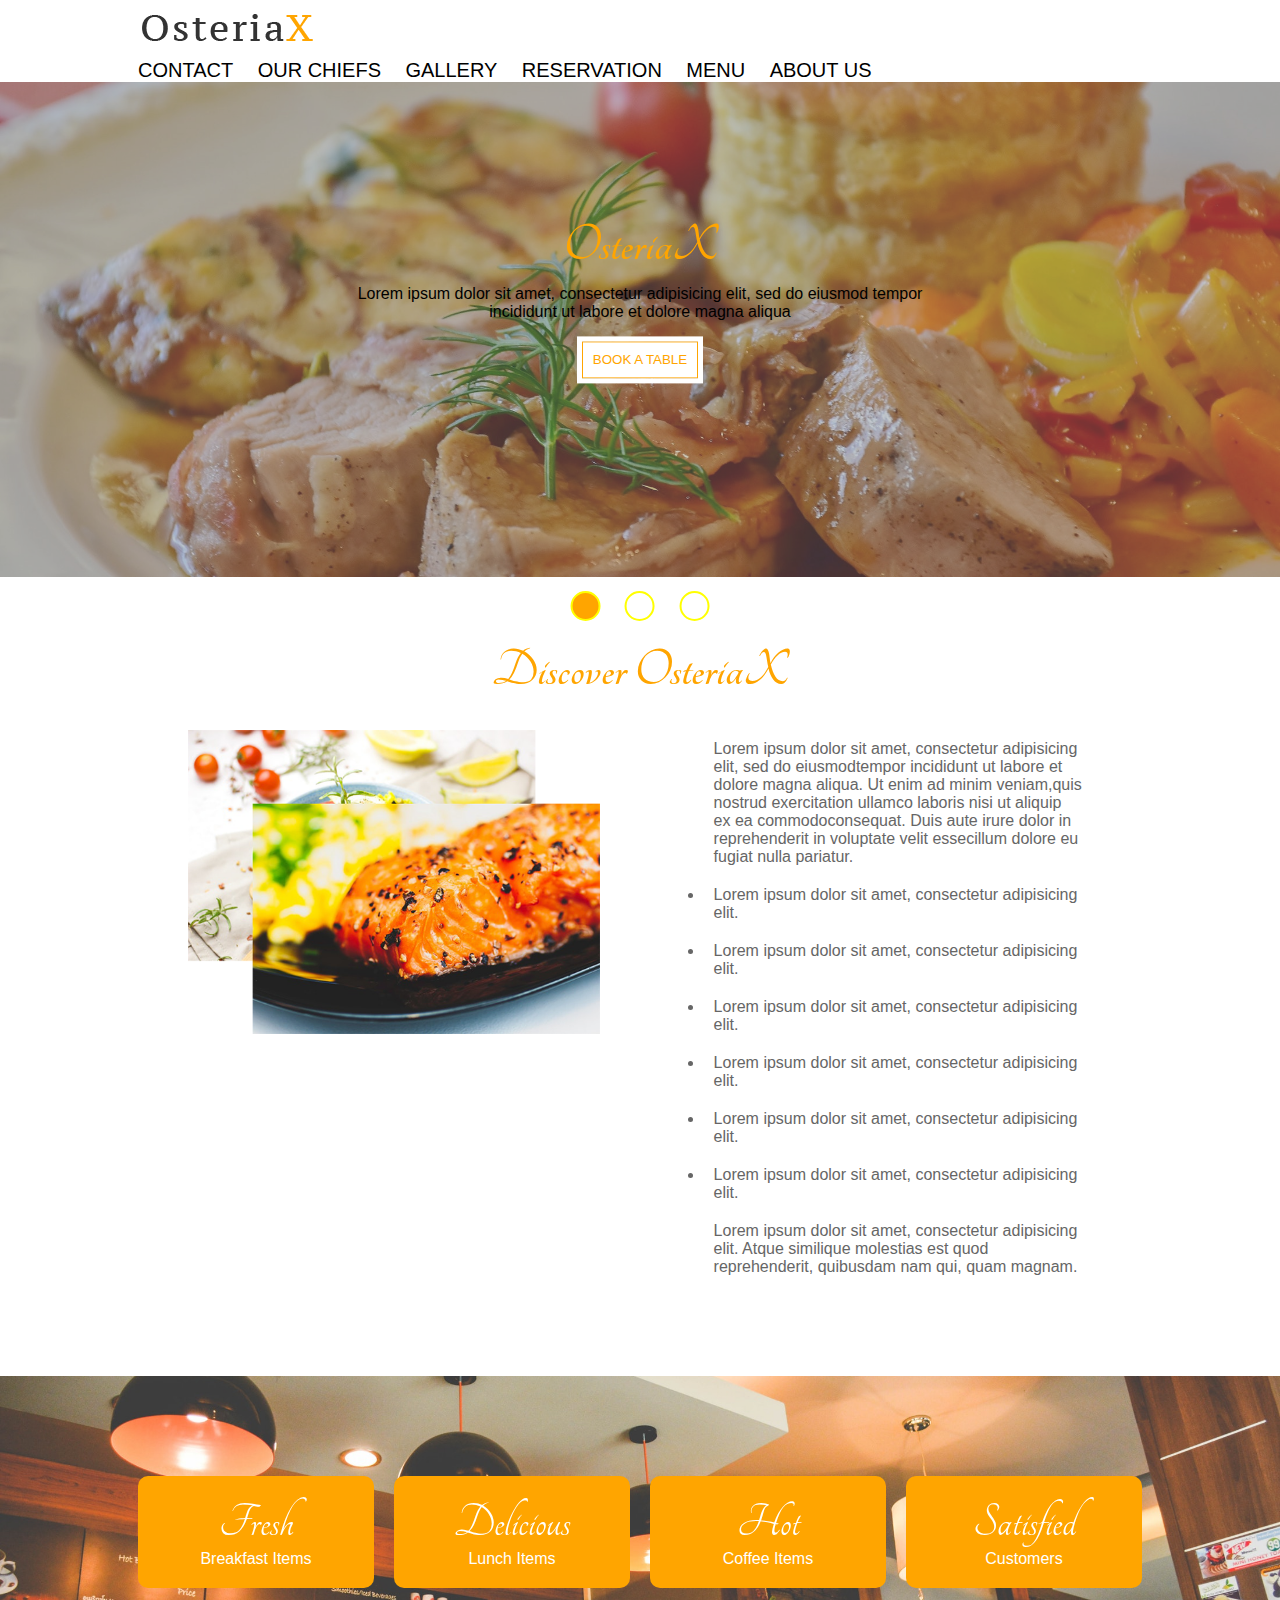
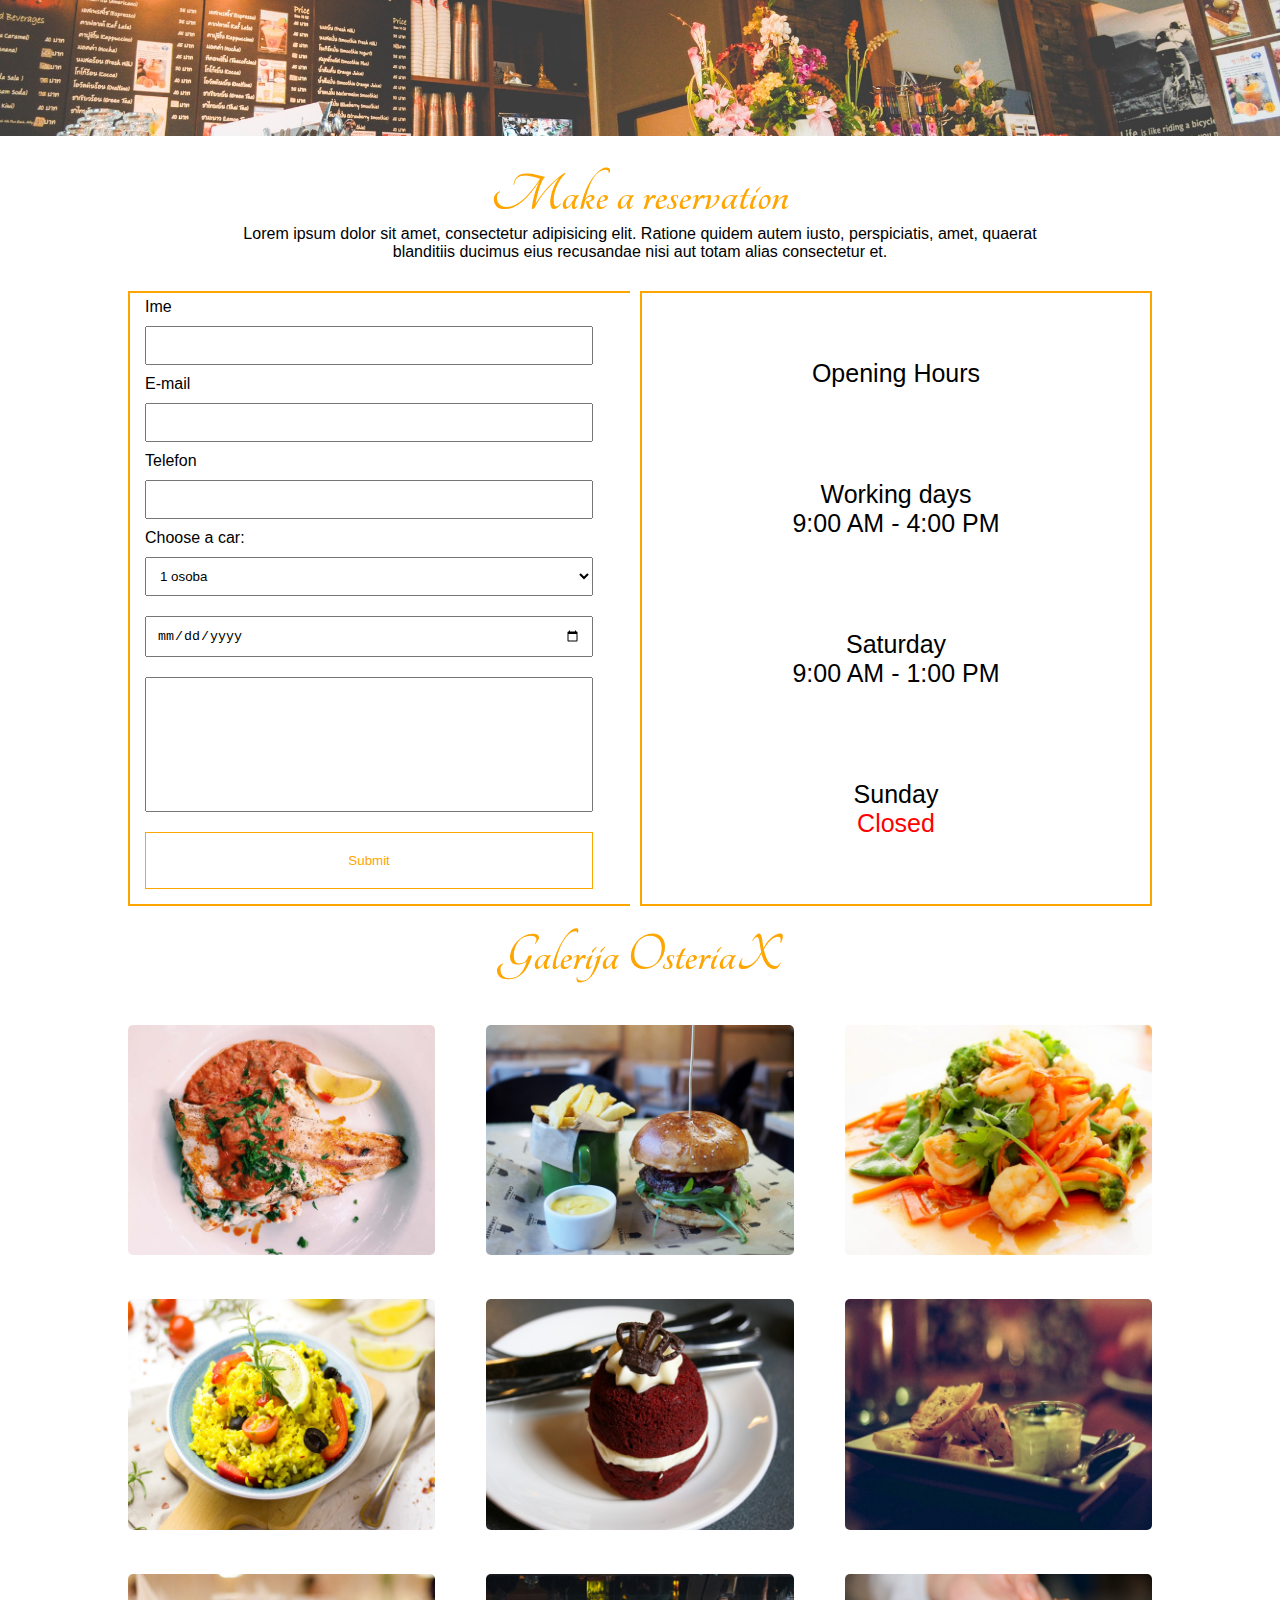
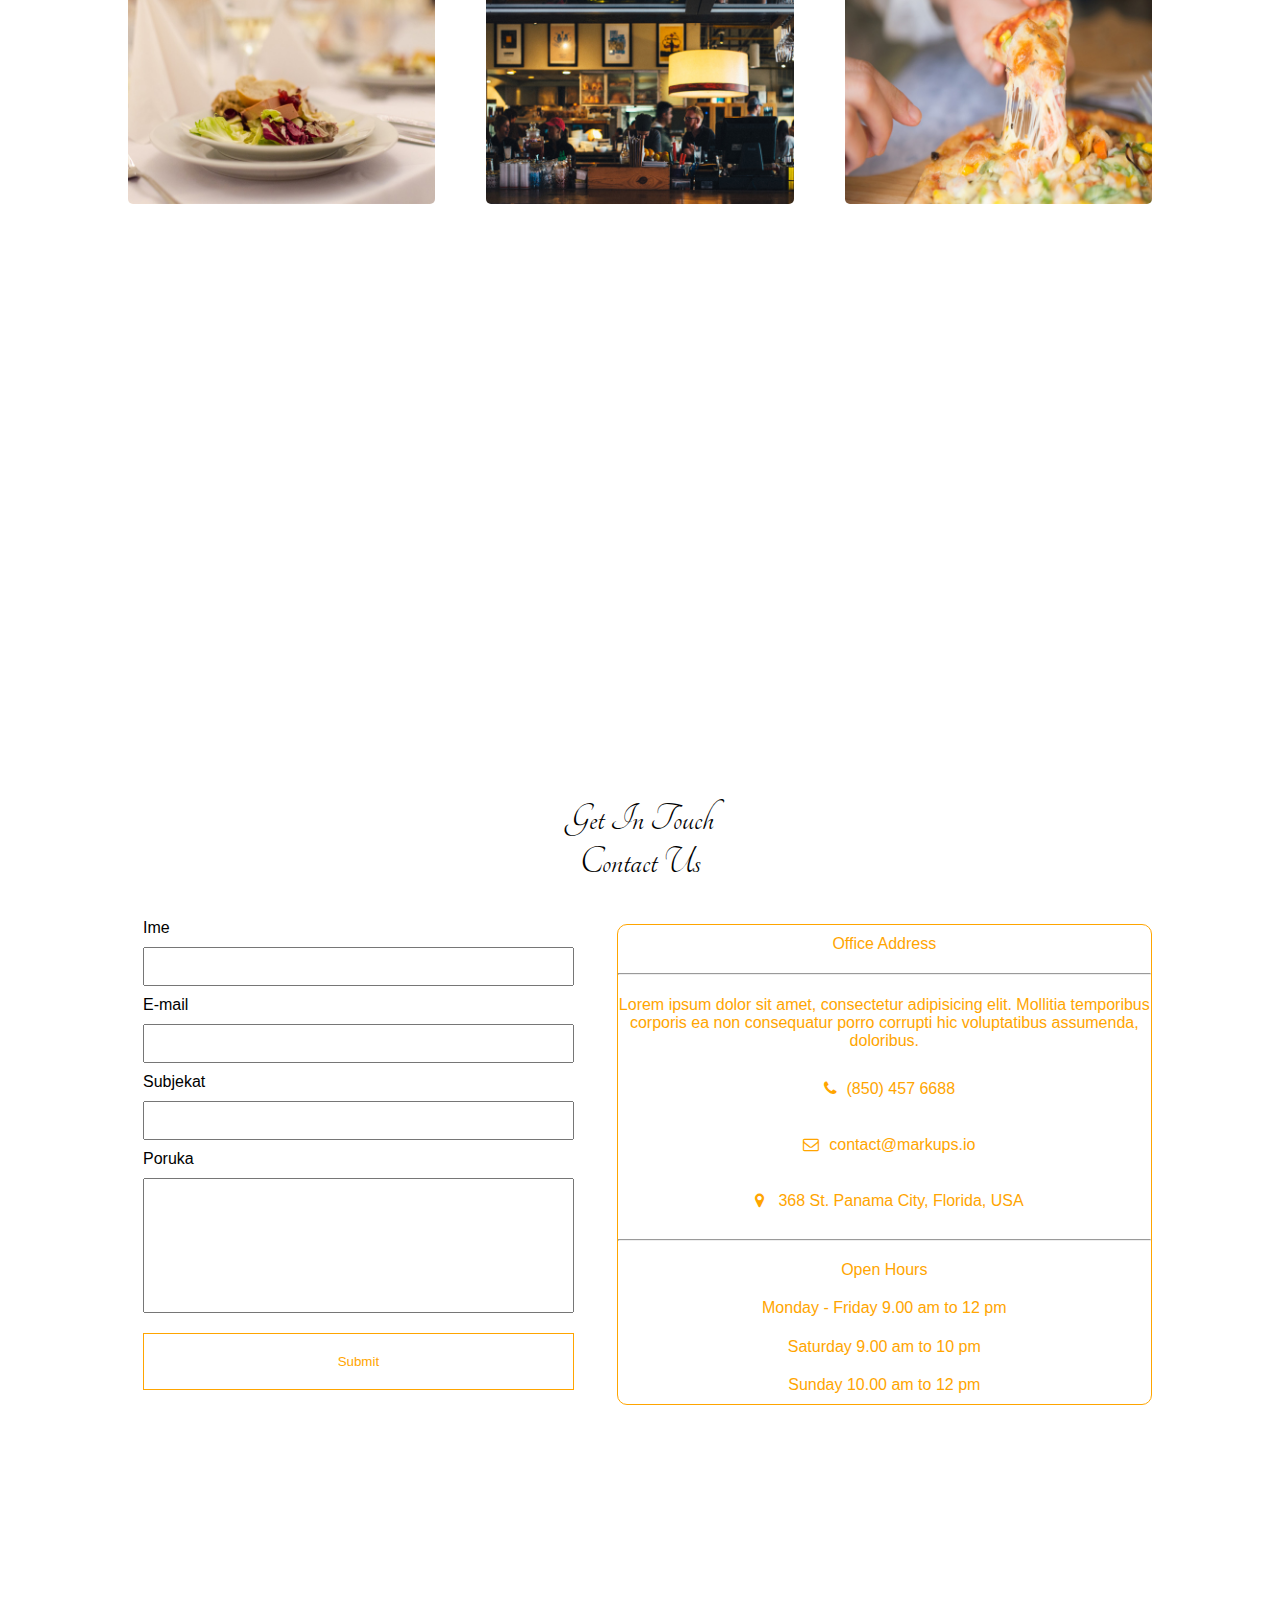
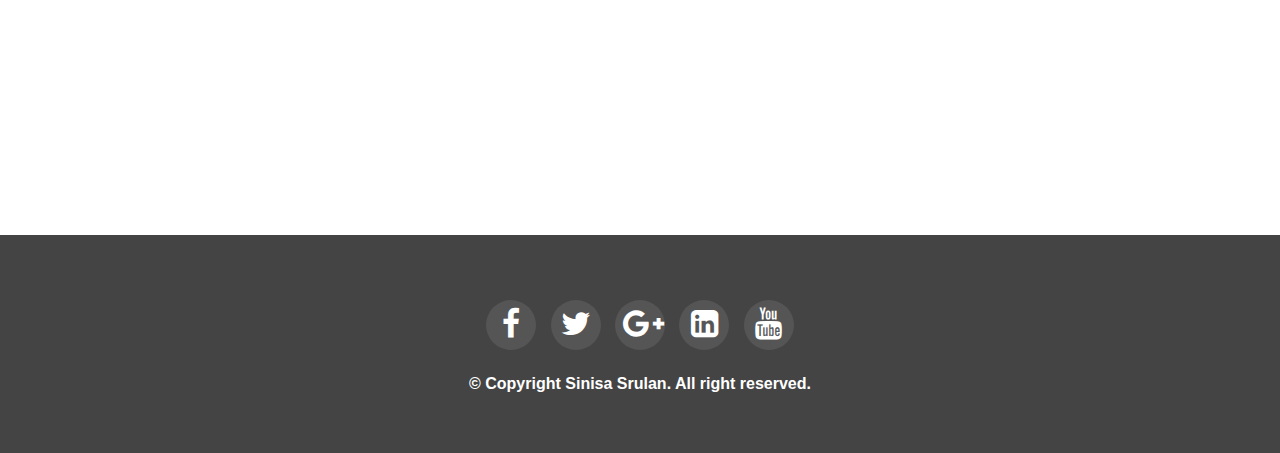
<file: index.html>
﻿<!DOCTYPE html>
<html>
<head>
	<title>OsteriaX</title>
	<link rel="stylesheet" href="assets/css/style.css">
	<link rel="shortcut icon" type="image/png" href="assets/images/more/logo.png">
	<link rel="stylesheet" href="https://cdnjs.cloudflare.com/ajax/libs/font-awesome/4.7.0/css/font-awesome.min.css">
	<link rel="stylesheet" href="https://fonts.googleapis.com/css?family=Tangerine|Inconsolata|Droid+Sans">
	<meta name="viewport" content="width=device-width, initial-scale=1">
	<script src="https://code.jquery.com/jquery-3.6.0.min.js" integrity="sha256-/xUj+3OJU5yExlq6GSYGSHk7tPXikynS7ogEvDej/m4=" crossorigin="anonymous"></script>
</head>
<body>
<header>
	<div class="wrapper">
		<div class>
			<div class="navbar">
				<a href="#" class="icon" id='icon'><i class="fa fa-bars fa-2x" aria-hidden="true" onclick='myFunction()'></i></a>
				<div class="logo">
					<a href="index.html"><img src="assets/images/logo.png" alt="logo"></a>
				</div>
			</div>
			<nav id="myLinks">
				<a href="#contact">CONTACT</a>
				<a href="#chief">OUR CHIEFS</a>
				<a href="#gallery">GALLERY</a>
				<a href="#reservation">RESERVATION</a>
				<a href="#menu">MENU</a>
				<a href="#about">ABOUT US</a>
			</nav>
		</div>
	</div>
</header>
<section>
	<div class="slider">
		<div class="images">
			<img src="assets/images/slider-photo1.jpeg" alt="OsteraX 1">
		</div>
		<div class="images">
			<img src="assets/images/slider-photo2.jpeg" alt="OsteraX 2">
		</div>
		<div class="images">
			<img src="assets/images/slider-photo3.jpeg" alt="OsteraX 3">
		</div>
		<div class="text">
			<h1>OsteriaX</h1>
			<p>Lorem ipsum dolor sit amet, consectetur adipisicing elit, sed do eiusmod
			tempor incididunt ut labore et dolore magna aliqua</p>
			<a href="#reservation"><button >BOOK A TABLE</button></a>
		</div>
		<div class="dots">
			<div class="dot dot-active" onclick="currentSlidee(1)"></div>
			<div class="dot" onclick="currentSlidee(2)"></div>
			<div class="dot" onclick="currentSlidee(3)"></div>
		</div>
		</div>
		<div id="about">
			<div class="wrapper">
				<div class="about-container">
					<div class="about-headng">
						<h2>Discover OsteriaX</h2>
					</div>
					<div class="about-text">
						<div class="about-image">
							<img src="assets/images/about-us.png" alt="about-us">
						</div>
						<div class="about-exp">
							<p>Lorem ipsum dolor sit amet, consectetur adipisicing elit, sed do eiusmodtempor incididunt ut labore et dolore magna aliqua. Ut enim ad minim veniam,quis nostrud exercitation ullamco laboris nisi ut aliquip ex ea commodoconsequat. Duis aute irure dolor in reprehenderit in voluptate velit essecillum dolore eu fugiat nulla pariatur.</p>
							<ul>
								<li>Lorem ipsum dolor sit amet, consectetur adipisicing elit.</li>
								<li>Lorem ipsum dolor sit amet, consectetur adipisicing elit.</li>
								<li>Lorem ipsum dolor sit amet, consectetur adipisicing elit.</li>
								<li>Lorem ipsum dolor sit amet, consectetur adipisicing elit.</li>
								<li>Lorem ipsum dolor sit amet, consectetur adipisicing elit.</li>
								<li>Lorem ipsum dolor sit amet, consectetur adipisicing elit.</li>
							</ul>
							<p>Lorem ipsum dolor sit amet, consectetur adipisicing elit. Atque similique molestias est quod reprehenderit, quibusdam nam qui, quam magnam.</p>
						</div>
					</div>
				</div>
			</div>
		</div>
		<div class="menu" id="menu">
			<div class="wrapper">
				<div class="box-container">
					<div class="boxes">
						<p class="box-header">Fresh</p>
						<p>Breakfast Items</p>
					</div>
					<div class="boxes">
						<p class="box-header">Delicious</p>
						<p>Lunch Items</p>
					</div>
					<div class="boxes">
						<p class="box-header">Hot</p>
						<p>Coffee Items
					</div>
					<div class="boxes">
						<p class="box-header">Satisfied</p>
						<p>Customers</p>
					</div>
				</div>
			</div>
		</div>
		<div id="reservation">
			<div class="wrapper">
				<div class="reservation-text">
					<h2>Make a reservation</h2>
					<p>Lorem ipsum dolor sit amet, consectetur adipisicing elit. Ratione quidem autem iusto, perspiciatis, amet, quaerat blanditiis ducimus eius recusandae nisi aut totam alias consectetur et.</p>
				</div>
				<div class="reservation-container">
					<div class="form">
						<form>
							<label for="ime">Ime</label>
							<input type="label" name="ime">
							<label for="ime">E-mail</label>
							<input type="email" name="">
							<label for="ime">Telefon</label>
							<input type="tel" name="">
							<label for="cars">Choose a car:</label>
							<select>
							  <option value="volvo">1 osoba</option>
							  <option value="saab">2 osobe</option>
							  <option value="fiat">3 osobe</option>
							  <option value="audi">4 osobe</option>
							</select>
							<input type="date" name="">
							<textarea></textarea>
							<input type="submit" value="Submit">
						</form>
					</div>
					<div class="opening-hours">
						<p>Opening Hours</p>
						<div>
							<p>Working days</p>
							<p>9:00 AM - 4:00 PM</p>
						</div>
						<div>
							<p>Saturday</p>
							<p>9:00 AM - 1:00 PM</p>
						</div>
						<div>
							<p>Sunday</p>
							<p class="closed">Closed</p>
						</div>
					</div>
				</div>
			</div>
		</div>
		<div class="gallery">
			<div class="wrapper">
				<h3>Galerija OsteriaX</h3>
				<div class="offer">
					<div class="box" onclick="currentSlide(1)" title="Kliknite za vise detalja">
						<img src="assets/images/1.jpg" alt="1">
						<span class="box__span">Kliknite ovde</span>
					</div>
					<div class="box" onclick="currentSlide(2)" title="Kliknite za vise detalja">
						<img src="assets/images/2.jpg" alt="2">
						<span class="box__span">Kliknite ovde</span>
					</div>
					<div class="box" onclick="currentSlide(3)" title="Kliknite za vise detalja">
						<img src="assets/images/3.jpg" alt="3">
						<span class="box__span">Kliknite ovde</span>
					</div>
					<div class="box" onclick="currentSlide(4)" title="Kliknite za vise detalja">
						<img src="assets/images/4.jpg" alt="4">
						<span class="box__span">Kliknite ovde</span>
					</div>
					<div class="box" onclick="currentSlide(5)" title="Kliknite za vise detalja">
						<img src="assets/images/5.jpg" alt="5">
						<span class="box__span">Kliknite ovde</span>
					</div>
					<div class="box" onclick="currentSlide(6)" title="Kliknite za vise detalja">
						<img src="assets/images/6.jpg" alt="6">
						<span class="box__span">Kliknite ovde</span>
					</div>
					<div class="box" onclick="currentSlide(7)" title="Kliknite za vise detalja">
						<img src="assets/images/7.jpg" alt="7">
						<span class="box__span">Kliknite ovde</span>
					</div>
					<div class="box" onclick="currentSlide(8)" title="Kliknite za vise detalja">
						<img src="assets/images/8.jpg" alt="8">
						<span class="box__span">Kliknite ovde</span>
					</div>
					<div class="box" onclick="currentSlide(9)" title="Kliknite za vise detalja">
						<img src="assets/images/9.jpg" alt="9">
						<span class="box__span">Kliknite ovde</span>
					</div>
				</div>
			</div>
			<div id="myModal" class="modal">
				<a class="prev" onclick="plusSlides(-1)">&#10094;</a>
				<a class="next" onclick="plusSlides(1)">&#10095;</a>
				<div class="modal-content">
					<span class="close">&times;</span>
					<div id="modal-photo" class="modal-photo">
						<div class="modal-hiden">
							<img src="assets/images/1.jpg">
						</div>
						<div class="modal-hiden">
							<img src="assets/images/2.jpg">
						</div>
						<div class="modal-hiden">
							<img src="assets/images/3.jpg">
						</div>
						<div class="modal-hiden">
							<img src="assets/images/4.jpg">
						</div>
						<div class="modal-hiden">
							<img src="assets/images/5.jpg">
						</div>
						<div class="modal-hiden">
							<img src="assets/images/6.jpg">
						</div>
						<div class="modal-hiden">
							<img src="assets/images/7.jpg">
						</div>
						<div class="modal-hiden">
							<img src="assets/images/8.jpg">
						</div>
						<div class="modal-hiden">
							<img src="assets/images/9.jpg">
						</div>
					</div>
				</div>
			</div>
		</div>
		<div class="parallax">
			<div class="wrapper">
				<p class="parallax-styled">Testimonials<br>What Customers Say</p>
				<p>Lorem ipsum dolor sit amet, consectetur adipisicing elit, sed do eiusmod tempor incididunt ut labore et dolore magna aliqua. Ut enim ad minim veniam, quis nostrud exercitation ullamco laboris nisi ut aliquip ex ea commodo consequat. Duis aute irure dolor in reprehenderit in voluptate velit esse cillum dolore eu fugiat nulla pariatur. Excepteur sint occaecat cupidatat non proident, sunt in culpa qui officia deserunt mollit anim id est laborum.</p><p class="parallax-styled">-David Muller</p>
			</div>
		</div>
		<div id="chief">
			<div class="wrapper">
				<div></div>
				<div>
					<div></div>
					<div></div>
					<div></div>
					<div></div>
				</div>
			</div>
		</div>
		<div id="contact">
			<div class="wrapper">
				<div class="contact-text"><p>Get In Touch <br> Contact Us</p></div>
				<div class="contact-container">
					<div class="contact-form">
						<form >
							<label for="name1">Ime</label>
							<input type="label" name="name1">
							<label for="email1">E-mail</label>
							<input type="email" name="email1">
							<label for="subject">Subjekat</label>
							<input type="label" name="subject">
							<label for="">Poruka</label>
							<textarea></textarea>
							<input type="submit" name="">
						</form>
					</div>
					<div class="contact-hours">
						<p>Office Address</p>
						<hr>
						<p>Lorem ipsum dolor sit amet, consectetur adipisicing elit. Mollitia temporibus corporis ea non consequatur porro corrupti hic voluptatibus assumenda, doloribus.</p>
						<p><i class="fa fa-phone" aria-hidden="true"></i>(850) 457 6688</p>
						<p><i class="fa fa-envelope-o" aria-hidden="true"></i>contact@markups.io</p>
						<p><i class="fa fa-map-marker" aria-hidden="true"></i> 368 St. Panama City, Florida, USA</p><hr>
						<p>Open Hours</p>
						<p>Monday - Friday 9.00 am to 12 pm</p>
						<p>Saturday 9.00 am to 10 pm</p>
						<p>Sunday 10.00 am to 12 pm</p>
					</div>
				</div>
			</div>
		</div>
		<div class="map">
			<div class="mapouter"><div class="gmap_canvas"><iframe width="100%" height="400" id="gmap_canvas" src="https://maps.google.com/maps?q=2880%20Broadway%2C%20New%20York&t=&z=12&ie=UTF8&iwloc=&output=embed" frameborder="0" scrolling="no" marginheight="0" marginwidth="0"></iframe><a href="http://embedmaps.info">Embed Maps</a><br><style>.mapouter{position:relative;text-align:right;height:400px;width:100%;}</style><a href="http://embedmaps.info">Embed Maps Info</a><style>.gmap_canvas {overflow:hidden;background:none!important;height:400px;width:100%;}</style></div></div>
		</div>
</section>
<footer>
	<div class="icons">
		<i class="fa fa-facebook fa-2x" aria-hidden="true"></i>
		<i class="fa fa-twitter fa-2x" aria-hidden="true"></i>
		<i class="fa fa-google-plus fa-2x" aria-hidden="true"></i>
		<i class="fa fa-linkedin-square fa-2x" aria-hidden="true"></i>
		<i class="fa fa-youtube fa-2x" aria-hidden="true"></i>
		<p>© Copyright Sinisa Srulan. All right reserved.</p>
	</div>
</footer>
<script src="assets/js/js.js"></script>
</body>
</html>
</file>
<file: assets/css/style.css>
*{
	margin: 0;
	padding: 0;
	box-sizing: border-box;
}
body {
  font-family: Lato, sans-serif; 
}
h1,h2,h3,h4{
	color: orange;
	font-family: 'Tangerine', cursive;
	font-size: 55px;
}
.wrapper {
  	width: 80%;
  	margin: 0 auto;
  	overflow: hidden; 
}
/*navigation*/
.navbar{
	display: flex;
	justify-content: space-between;
	padding: 10px;
}
nav{
	align-self: center;
}
nav a{
	font-size: 20px;
	text-decoration: none;
	color: black;
	padding: 10px;
	text-align: center;
}
nav a:hover{
	color:orange;
}
.icon{
	display: none;
}
/*slider*/
.slider{
	position: relative;
	height: auto;
}
.slider img{
	width: 100%;
	filter: contrast(60%);
}
.text{
	position: absolute;
	top: 20%;
	left: 50%;
	transform: translate(-50%, 20%);
	text-align: center;
}
.text p{
		padding: 10px;
}
.text button{
	margin: 10px;
	border: 1px solid orange;
	outline: 5px solid white;
	color: orange;
	background-color: white;
	padding: 10px;
}
.text button:hover{
	background-color: orange;
	color: white;
	cursor: pointer;
	outline: 5px solid orange;
	transition: ease .5s;
}
.dots{
	position: absolute;
	left: 50%;
	transform: translate(-50%);
}
.dot{
	display: inline-block;
	width: 30px;
	height: 30px;
	margin: 10px;
	border: 2px solid yellow;
	border-radius: 50%;
	background-color: transparent;
}
.dot:hover{
	background-color: orange;
	cursor: pointer;
	transition: ease .5s;
}
.dot-active{
	background: orange;
}
/*about*/
.about-container{
	padding: 60px;
	display: flex;
	flex-direction: column;
}
.about-headng{
	width: 100%;
	text-align: center;
}
.about-text{
	display: flex;
	padding: 30px 0;
	justify-content: space-between;
}
.about-image img{
	width: 80%;
}
.about-exp{
	width: 50%;
}
.about-exp p, li{
	padding: 10px;
	color: #666;
}
/*menu*/
.menu{
	background-image: url('../images/slider-photo2.jpeg');
	background-size: cover;
	background-position: center;
	height: 40vh;
}
.box-container{
	display: flex;
}
.boxes{
	width: 24%;
	padding: 20px;
	margin: 100px 10px;
	height: auto;
	background-color: orange;
	border-radius: 10px;
}
.boxes:hover {
	background-color: #fff;
}
.boxes p{
	text-align: center;
	color: white;
	font-style: normal;
}
.boxes:hover p{
	color: orange;
	user-select: none;
}
.box-header{
	font-family: 'Tangerine', cursive;
	font-size: 50px;
	color: white;
	font-style: italic;
	text-align: center
}
/*reservation*/
.reservation-text{
	padding: 30px 10%;
	text-align: center;
}
.reservation-container{
	display: flex;
	justify-content: space-between;
}
.form{
	width: 50%;
	border: 2px solid orange;
}
form{
	display: flex;
	flex-direction: column;
	padding: 5px;
}
input,select{
	padding: 10px;
	width: 90%;
	display: block;
	margin: 10px;
}
textarea{
	width: 90%;
	display: block;
	margin: 10px;
	height: 15vh;
	resize: none;
}
label{
	padding: 0px 10px;
}
input[type=submit]{
	margin: 10px;
	border: 1px solid orange;
	color: orange;
	background-color: white;
	padding: 20px;
}
input[type=submit]:hover{
	background-color: orange;
	color: white;
	cursor: pointer;
	outline: 5px solid orange;
	transition: ease .5s;
}
.opening-hours{
	background-color: white;
	width: 50%;
	border: 2px solid orange;
	outline: 10px solid white;
	padding: 20px;
	display: flex;
	flex-direction: column;
	justify-content: space-around;
}
.opening-hours p{
	text-align: center;
	font-family: Lato, sans-serif;
	font-size: 25px;
}
.closed{
	color: red;
}
/*gallery*/
.gallery-container{
	display: flex;
	flex-direction: column;
	text-align: center;
	height: auto;
}
.gallery-container h3{
	padding: 50px;
}
.gallery-flex{
	display: flex;
	justify-content: space-between;
	flex-wrap: wrap;
	padding: 30px 0;
}
.gallery-box{
	width: 20%;
	margin: 10px;
}
.gallery-box:hover{
	cursor: pointer;
}
.gallery-box img{
	border-radius: 10px;
	width: 100%;
	height: auto;
}
/*parallax*/
.parallax{
	background-image: url('../images/slider-photo1.jpeg');
	height: 60vh;
	background-size: cover;
	background-attachment: fixed;
	padding: 60px;
}
.parallax p{
	text-align: center;
	color: white;
	padding: 5px;
}
.parallax-styled{
	font-family: 'Tangerine', cursive;
	font-size: 40px;
	text-align: center;
	color: white;
}
/*contact*/
.contact-text{
	text-align: center;
	font-family: 'Tangerine', cursive;
	font-size: 40px;
	padding: 30px;
}
.contact-container{
	display: flex;
	flex-wrap: nowrap;
}
.contact-form{
	width:100%; 
}
.contact-hours{
	margin-top: 10px;
	border: 1px solid orange;
	border-radius: 10px;
	display: flex;
	flex-direction: column;
	justify-content: space-around;
}
.contact-hours p{
	text-align: center;
	color: orange;
}
.fa{
	padding: 10px;
}
/*modal*/
h3{
	text-align: center;
	padding: 20px;
}
.offer{
  display: flex;
  justify-content: space-between;
  flex-wrap: wrap;
}
.box{
  border-radius: 5px;
  margin: 20px 0;
  text-align: center;
  width: 30%;
  padding: 0;
  background-color: transparent;
  position: relative;
}
.box:hover{
  background: lightgray;
  cursor: pointer;
}
.box:hover img {
	filter: blur(3px);
}
.box__span {
	display:none;
	position: absolute;
	top: 50%;
	right: 50%;
	transform: translate(50%, -50%);
	color: #ffff;
	border-radius: 3px;
	background-color: rgba(0,0,0,.3);
}
.box:hover .box__span {
	display: block;
}
.box img{
  width: 100%;
  height: auto;
  border-radius: 5px;
}

/*modal*/
.modal{
  display:none;
  position:fixed;
  z-index:3;
  left:0;
  top:0;
  width:100%;
  height:100%;
  overflow:auto;
  background-color:rgba(0,0,0,.4)
}
.modal-content{
  position:relative;
  background-color:#fefefe;
  margin:80px auto;
  padding-top:0px;
  border:1px solid #888;
  width:80%;
  min-height:60%
}
.modal img{
  width:100%;
  height:80%;
  border-radius:5px
}
.modal-photo{
  width:70%;
  margin:0 auto;
  min-height:60%;
  border-radius:5px;
  border-bottom:1px solid #000
}
.social-net{
  display: flex;
  justify-content: center;
  padding: 20px 0;
}
.modal-hiden{display:none}
#modal-show{display:block}
.next,.prev{
  cursor:pointer;
  position:absolute;
  top:50%;
  width:auto;
  padding:16px;
  margin-top:-50px;
  color:#fff;
  font-weight:700;
  font-size:20px;
  transition:.6s ease;
  border-radius:0 3px 3px 0;
  user-select:none;
  -webkit-user-select:none;
  background:rgba(0,0,0,.3)
}
.next{
  right:0;
  border-radius:3px 0 0 3px
}
.next:hover,.prev:hover{
  background-color:rgba(0,0,0,.8)
}
.close{
  position:absolute;
  right:0;
  top:0;
  margin:10px;
  color:#aaa;
  font-size:28px;
  font-weight:700
}
.close:focus,.close:hover{
  color:#000;
  text-decoration:none;
  cursor:pointer
}
/*slider*/
.slide-con{
	height: 90vh;
	padding: 40px;
	position: relative;
	overflow: hidden;
	
}
.arrow1{
	border: 2px solid black;
	z-index: 2;
}
.arrow{
	position: absolute;
	left: 10px;
	top: 50%;
}
.left{
	position: absolute;
	right: 0;
	top: 50%;
	z-index: 2;
}
.cs-hidden{
	display: flex;
}
.slide-container{
	width: 300px;
	box-shadow: 2px 2px 30px rgba(0,0,0,0.2);
	border-radius: 10px;
	overflow: hidden;

}
.slide-image{
	height: 450px;
	position: relative;
}
.slide-image img{
	width: 100%;
	height: 100%;
	object-fit: cover;
}
.slide-detail{
	width: 100%;
	display: flex;
	justify-content: space-between;
	align-items: center;
	padding: 10px 20px;
}
.type{
	display: flex;
	flex-direction: column;
}
.type a, .slide-detail a{
	color: orange;
	text-decoration: none;
	font-weight: 700;
	letter-spacing: 0.5px;
	padding-right: 8px;
}
.type span{
	color: rgba(26,26,26,0.5);
}
.overlay{
	position: absolute;
	left: 50%;
	top: 50%;
	transform: translate(-50%,-50%);
	width: 100%;
	height: 100%;
	background-color: rgba(92,95,236,0.6);
	display: flex;
	justify-content: center;
	align-items: center;
}
.buy-btn{
	width: 160px;
	height: 40px; 
	display: flex;
	justify-content: center;
	align-items: center;
	background-color: #ffffff;
	color: orange;
	font-weight: 700;
	text-decoration: none;
	letter-spacing: 1px;
	border-radius: 20px;
}
.buy-btn:hover{
	color: white;
	background-color: orange;
}
.overlay{
	visibility: hidden;
}
.slide-image:hover .overlay{
	visibility: visible;
}
/*map*/
.map{
	padding-top: 30px;
}
/*footer*/
footer{
	padding: 60px;
	background-color: #444444;
}
.icons{
  text-align: center; 
}
.icons i {
    width: 50px;
    height: 50px;
    color: white;
    padding: 8px;
    margin: 5px;
    background-color: #555555;
    border-radius: 50%; }
.icons i:hover {
    background-color: orange;
    cursor: pointer;
    transition: 0.5s ease; }
footer p {
  	text-align: center;
  	margin-top: 20px;
  	color: white;
  	font-weight: bold; }
@media only screen and (max-width: 1210px) {
#myLinks{display:none;
align-items:center;
}
  #myLinks a{
	display:flex;
	flex-direction:column;
	
	
}
.icon{display:block;
position:absolute;
right:10%;
top:10px;
}
.about-text{
flex-direction:column;
}
.about-exp{width:100%;}
}
@media only screen and (max-width: 900px) {
.menu{height:auto;}
.box-container{
height:auto;
flex-wrap:wrap;
}
.boxes{

align-items:center;
	margin:10px auto;
	width:100%;
}
.images img{height:60vh;}
	.contact-container{flex-direction:column;padding:10px;}
}
@media only screen and (max-width: 450px) {
	.wrapper{width:100%;}
	.box-container{padding:10px;}
	.reservation-container{flex-direction:column;align-items:center;}
	.form, .opening-hours{width:90%;}
	.offer{padding:10px;}

	.box{width:45%;}
}
</file>
